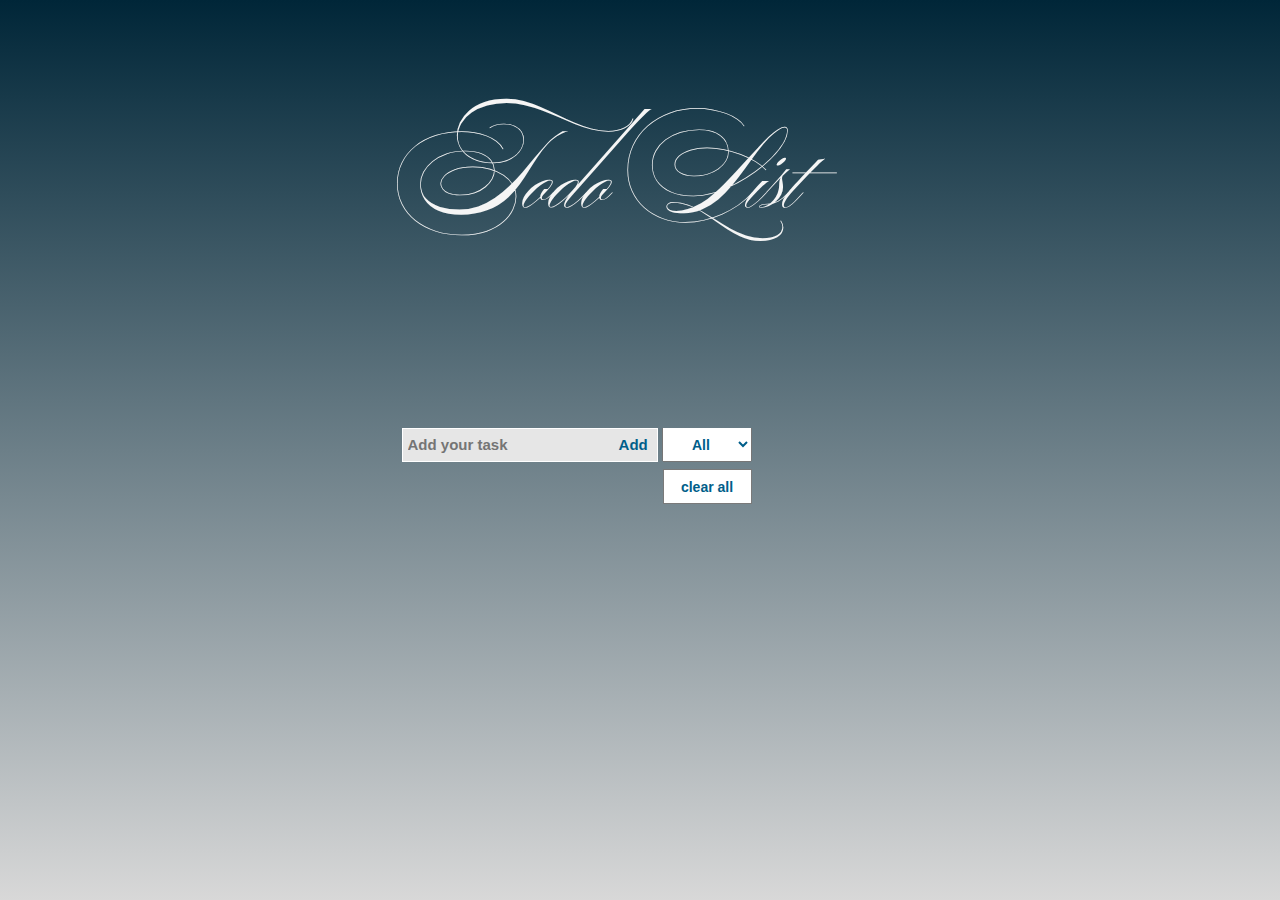
<file: index.html>
<!DOCTYPE html>
<html lang="en">
<head>
    <meta charset="UTF-8">
    <meta http-equiv="X-UA-Compatible" content="IE=edge">
    <meta name="viewport" content="width=device-width, initial-scale=1.0">
    <title>Document</title>
    <link rel="stylesheet" href="style.css">
    <link rel="preconnect" href="https://fonts.gstatic.com">
<link href="https://fonts.googleapis.com/css2?family=Ballet&display=swap" rel="stylesheet">
<link rel="stylesheet" href="https://cdnjs.cloudflare.com/ajax/libs/font-awesome/4.7.0/css/font-awesome.min.css">
</head>
<body>
    <div id="container">
        <p>Todo List</p>
        <form>
            <input type="text" id="data" placeholder="Add your task">
            <input type="submit" value="Add">
            <div id="select">
                <select name="selection" class="filter" >
                    <option value="all">All</option>
                    <option value="done">Done</option>
                    <option value="not-done">Not Done</option>
                </select>
            </div>
            <div>
                <input type="submit" value="clear all" id="clear">
            </div>
        </form>
        <ul></ul>
    </div>    
        <script src="app.js"></script>
</body>
</html>
</file>
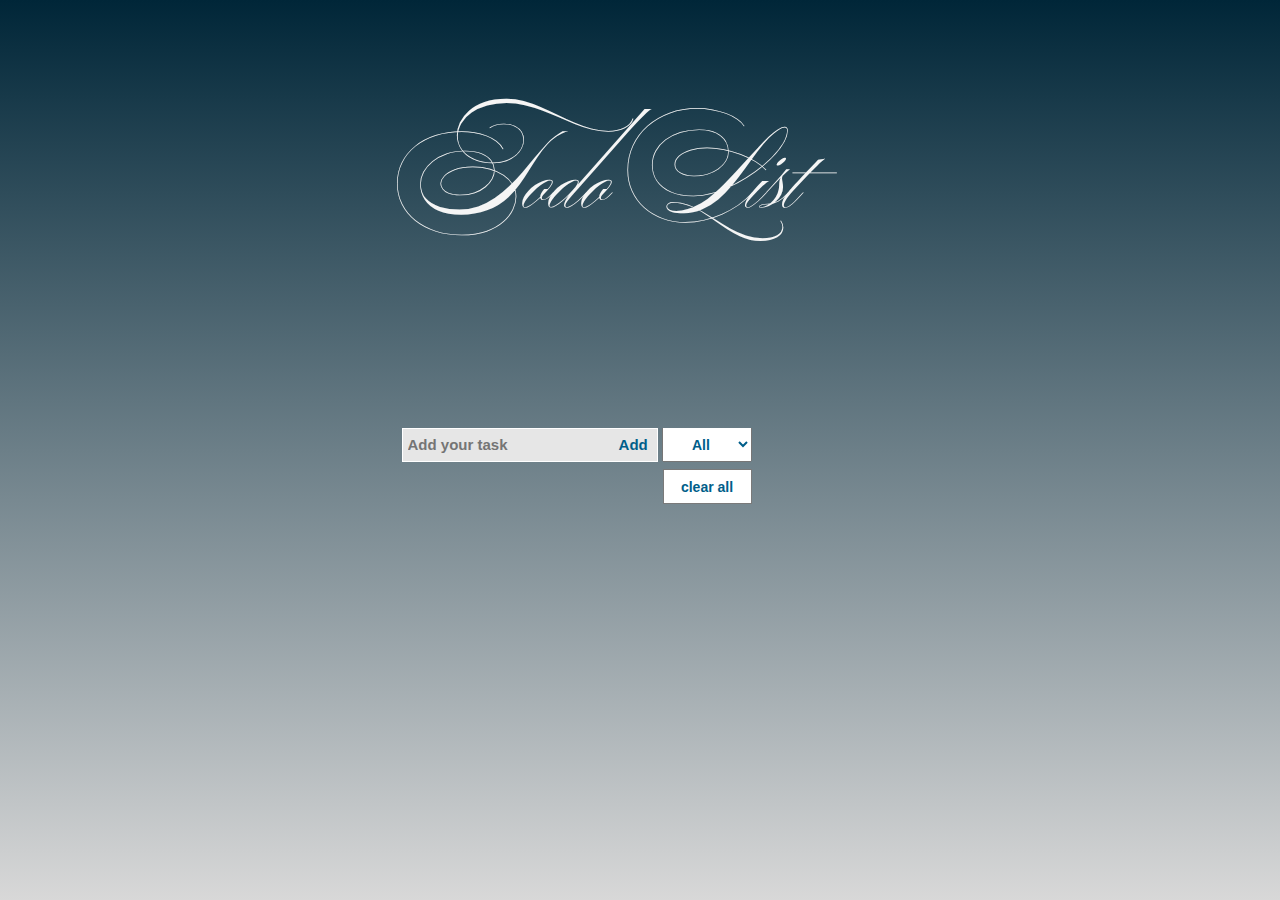
<file: ToDoList.html>
<!DOCTYPE html>
<html lang="en">
<head>
    <meta charset="UTF-8">
    <meta http-equiv="X-UA-Compatible" content="IE=edge">
    <meta name="viewport" content="width=device-width, initial-scale=1.0">
    <title>Document</title>
    <link rel="stylesheet" href="style.css">
    <link rel="preconnect" href="https://fonts.gstatic.com">
<link href="https://fonts.googleapis.com/css2?family=Ballet&display=swap" rel="stylesheet">
<link rel="stylesheet" href="https://cdnjs.cloudflare.com/ajax/libs/font-awesome/4.7.0/css/font-awesome.min.css">
</head>
<body>
    <div id="container">
        <p>Todo List</p>
        <form>
            <input type="text" id="data" placeholder="Add your task">
            <input type="submit" value="Add">
            <div id="select">
                <select name="selection" class="filter" >
                    <option value="all">All</option>
                    <option value="done">Done</option>
                    <option value="not-done">Not Done</option>
                </select>
            </div>
            <div>
                <input type="submit" value="clear all" id="clear">
            </div>
        </form>
        <ul></ul>
    </div>    
        <script src="app.js"></script>
</body>
</html>
</file>
<file: style.css>
*{
    margin:0rem;
    padding:0rem;
    -webkit-box-sizing: border-box;
    -moz-box-sizing: border-box;
    box-sizing: border-box;
    
}
body{
    height:100vh;
    background:linear-gradient(rgb(0, 38, 56),rgb(216, 216, 216));
    color:whitesmoke;
    display: flex;
    justify-content:center;
    align-items:center;
}
#container {
    margin-top: 35vh;
    height: 40vh;
    width: 53vh;
    overflow: auto;
}
div p{
    font-family: 'Ballet', cursive;
    font-size:7rem;
    text-align: center;
    position:absolute;
    top :5rem;
}
@media (max-width:700px){
    div p{
        font-family: 'Ballet', cursive;
        font-size:5rem;
        text-align: center;
        position:absolute;
        top :6rem;
    }
}
form{
    position:relative;
    background:none;
    background-color:rgb(230, 230, 230);
    width:16.02rem;
    border:1px solid white;
}
form input {
    background: none;
    height:2rem;
    border:none;
    padding:5px;
    color:rgb(0, 94, 138);
    font-size:15px;
    font-weight: bold;
}
form input:first-of-type{
    width:12.7rem;
}
form input:last-of-type{
    width:47px;
}
form input:last-of-type:hover{
    color:rgb(230, 230, 230);
    background-color:rgb(0, 94, 138)
}
ul{
    list-style: none;
    width: 35.5vh;
}
@media (max-width:700px){
    ul{
        list-style: none;
        width: 35.5vh;
    }
}
@media (max-width:350px){
    ul{
        list-style: none;
        width: 28vh;
    }
    div p{
        font-family: 'Ballet', cursive;
        font-size:4rem;
        text-align: center;
        position:absolute;
        top :8rem;
        left:1.8rem
    }
}
ul div{
    position: relative;
    overflow: hidden;
    margin:5px;
    border-radius:5px;
    background:linear-gradient(rgb(218, 218, 218), rgb(0, 13, 21));
    display: flex;
    
}
ul div li{
    flex:1;
    color:rgb(226, 226, 226);
    padding:5px;
    font-size:20px
}
button{
    background:none;
    border:none;
    width:40px;
    transition:all 0.5s ease;
}
button:first-of-type{
    color:rgb(1, 121, 1);
}
button:first-of-type:hover{
    color:rgb(226, 226, 226);
    background-color:rgb(1, 121, 1); 
}
button:last-of-type{
    color:rgb(150, 0, 0);
}
button:last-of-type:hover{
    color:rgb(226, 226, 226);
    background-color:rgb(150, 0, 0);
}
.semi-done-li{
    text-decoration: line-through;
}
.semi-done-div{
    opacity:0.8;
    transition:all 0.5s ease;
    color:rgb(0, 189, 31);
}
.bye{
    transform:translate(20px) scale(0.8) rotate(5deg);
    transition:all 1s ease;
    opacity: 0;
}
select{
    position: absolute;
    float: right;
    top: -4%;
    left: 102%;
    width: 90px;
    height: 35px;
    text-align: center;
    font-size: 14px;
    font-weight: bold;
    color: rgb(0, 94, 138)
}
#clear{
    position: absolute;
    float: right;
    top: 127%;
    left: 260px;
    width: 89px;
    border: 1px solid #7a7a7a;
    height: 35px;
    text-align: center;
    font-size: 14px;
    font-weight: bold;
    color: rgb(0, 94, 138);
    background: white;
    cursor:pointer;
}
#clear:hover{
    color:white;
    background-color:rgb(0, 94, 138);
}
</file>
